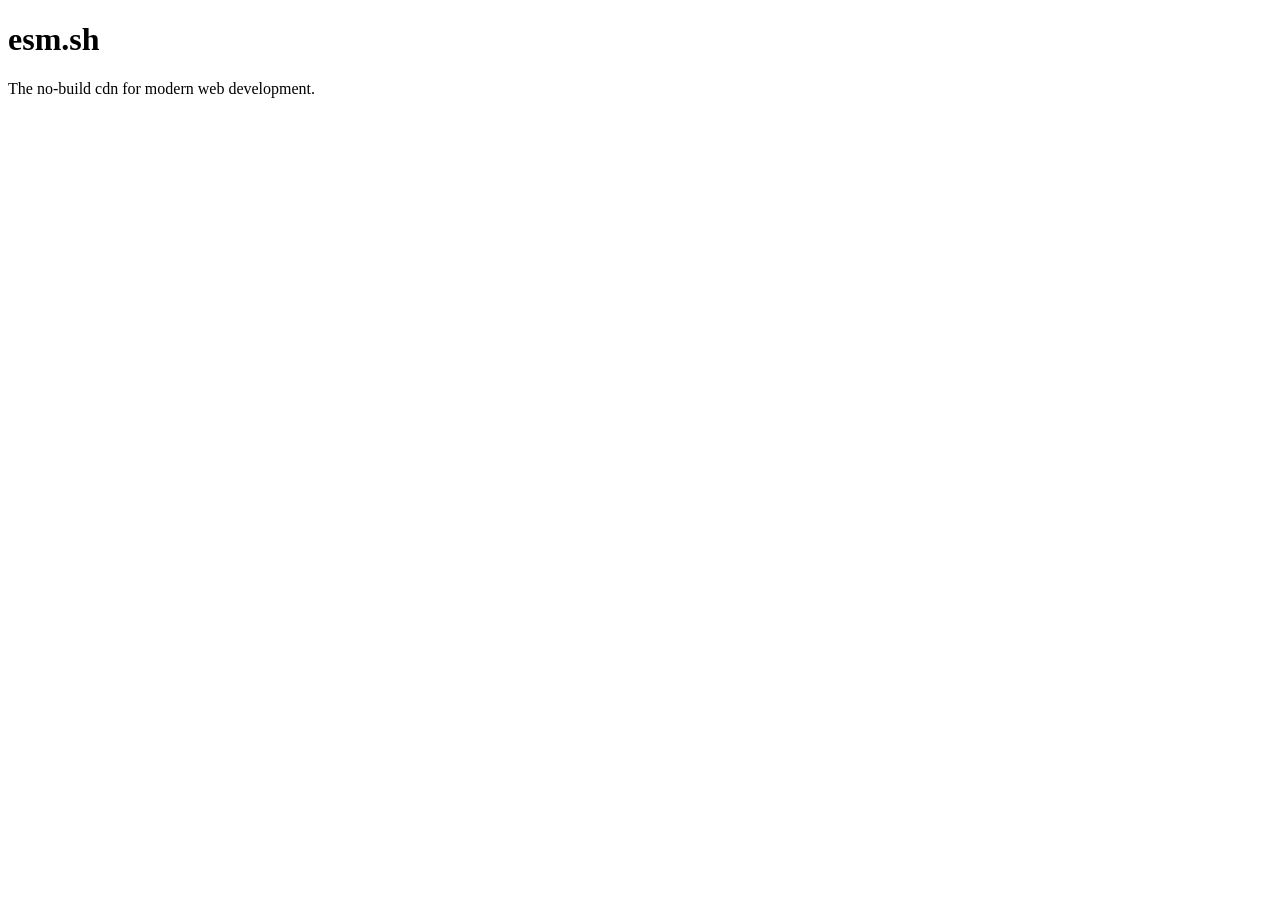
<file: cli/demo/with-unocss/vanilla/index.html>
<!DOCTYPE html>
<html lang="en">
<head>
  <meta charset="UTF-8">
  <meta name="viewport" content="width=device-width, initial-scale=1.0">
  <meta name="version" content="1">
  <title>Vanilla App - esm.sh/x</title>
  <link rel="icon" href="./assets/favicon.svg">
  <script type="importmap">
    {
      "imports": {}
    }
  </script>
  <script src="https://esm.sh/x" href="./uno.css"></script>
</head>
<body>
  <div class="center-box relative">
    <h1 class="font-sans text-5xl fw500 text-primary select-none">esm.sh</h1>
    <p class="font-sans text-lg fw400 text-gray-400 text-center">
      The <span class="fw600">no-build</span> cdn for modern web development.
    </p>
    <div class="flex justify-center gap-3 mt2 text-2xl all:transition-300">
      <a class="logo i-tabler-world" href="https://esm.sh" target="_blank" title="Website"></a>
      <a class="logo i-tabler-brand-bluesky" href="https://bsky.app/profile/esm.sh" target="_blank" title="Bluesky"></a>
      <a class="logo i-tabler-brand-github" href="https://github.com/esm-dev/esm.sh" target="_blank" title="Github"></a>
    </div>
  </div>
  <script src="https://esm.sh/x" href="./app/main.ts"></script>
</body>
</html>
</file>
